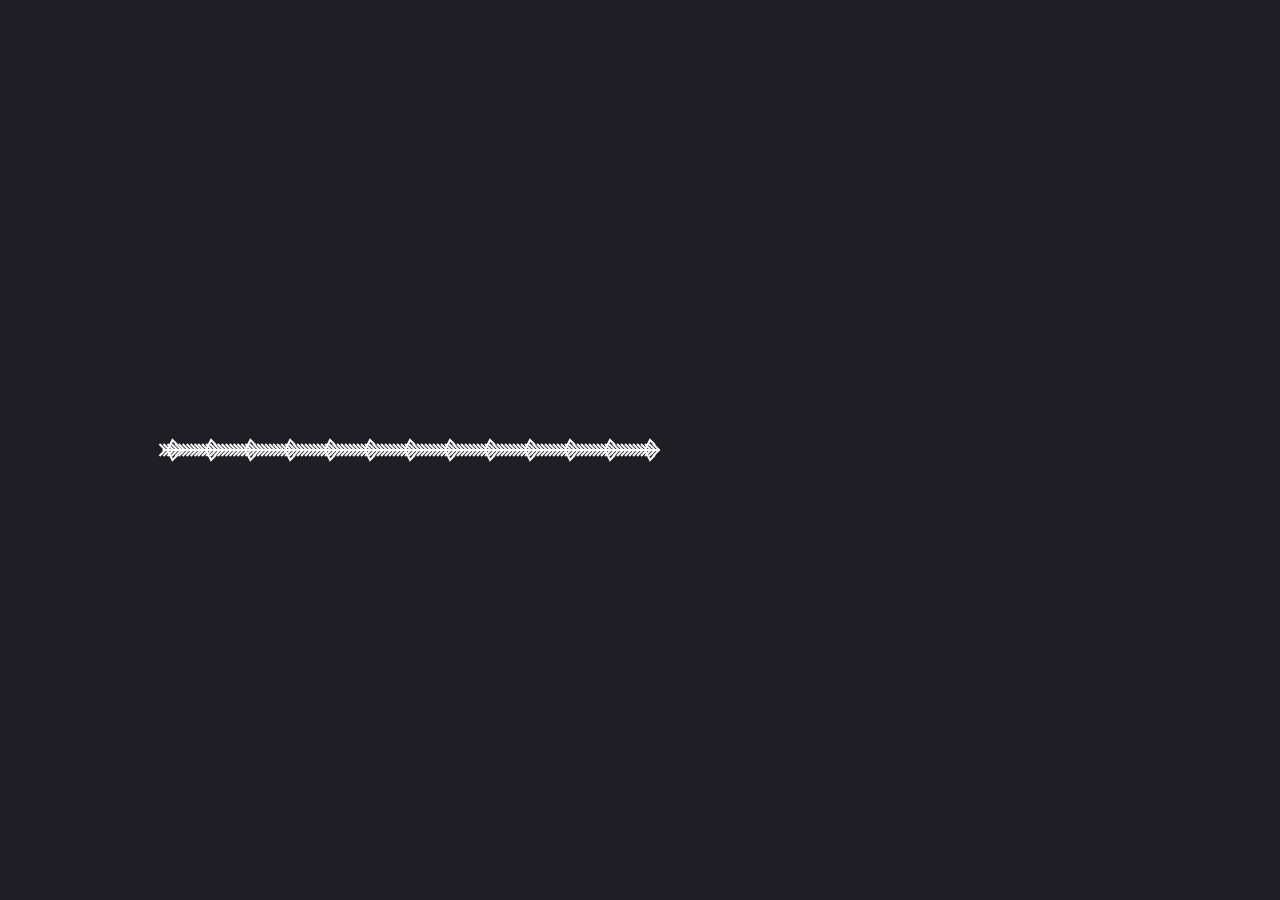
<file: index.html>
<!DOCTYPE html>
<html lang="en">
<head>
<meta charset="UTF-8" />
<meta name="viewport" content="width=device-width,initial-scale=1" />
<title>Skeletal Snake Monster Cursor</title>
<style>
  body, html {
    margin: 0; padding: 0; overflow: hidden; background: #1e1e24;
    cursor: none;
  }
  canvas {
    display: block;
  }
</style>
</head>
<body>
<canvas id="canvas"></canvas>
<script>
  const canvas = document.getElementById('canvas');
  const ctx = canvas.getContext('2d');

  let W, H;
  function resize() {
    W = window.innerWidth;
    H = window.innerHeight;
    canvas.width = W;
    canvas.height = H;
  }
  window.addEventListener('resize', resize);
  resize();
  const segments = 25;
  const snake = [];
  for (let i = 0; i < segments; i++) {
    snake.push({ x: W/2, y: H/2, angle: 0 });
  }
  const mouse = { x: W/2, y: H/2 };
  window.addEventListener('mousemove', e => {
    mouse.x = e.clientX;
    mouse.y = e.clientY;
  });
  function lerp(a, b, t) {
    return a + (b - a) * t;
  }
  function drawSegment(x, y, angle, index) {
    ctx.save();
    ctx.translate(x, y);
    ctx.rotate(angle);
    ctx.strokeStyle = 'white';
    ctx.lineWidth = 2;
    ctx.beginPath();
    ctx.moveTo(0, 0);
    ctx.lineTo(20, 0);
    ctx.stroke();
    for (let i = 3; i < 20; i += 4) {
      const ribLength = 6;
      ctx.beginPath();
      ctx.moveTo(i, 0);
      ctx.lineTo(i - ribLength, -ribLength);
      ctx.stroke();
      ctx.beginPath();
      ctx.moveTo(i, 0);
      ctx.lineTo(i - ribLength, ribLength);
      ctx.stroke();
    }
    if (index % 2 === 0) {
      ctx.beginPath();
      ctx.moveTo(5, 0);
      ctx.lineTo(10, -10);
      ctx.lineTo(15, -5);
      ctx.stroke();
      ctx.beginPath();
      ctx.moveTo(5, 0);
      ctx.lineTo(10, 10);
      ctx.lineTo(15, 5);
      ctx.stroke();
    }
    ctx.restore();
  }

  function update() {
    const head = snake[0];
    head.x = lerp(head.x, mouse.x, 0.15);
    head.y = lerp(head.y, mouse.y, 0.15);
    head.angle = Math.atan2(mouse.y - head.y, mouse.x - head.x);
    for (let i = 1; i < segments; i++) {
      const cur = snake[i];
      const prev = snake[i - 1];
      cur.x = lerp(cur.x, prev.x - 20 * Math.cos(prev.angle), 0.35);
      cur.y = lerp(cur.y, prev.y - 20 * Math.sin(prev.angle), 0.35);
      cur.angle = Math.atan2(prev.y - cur.y, prev.x - cur.x);
    }
  }

  function render() {
    ctx.clearRect(0, 0, W, H);

    for (let i = snake.length - 1; i >= 0; i--) {
      drawSegment(snake[i].x, snake[i].y, snake[i].angle, i);
    }
  }

  function loop() {
    update();
    render();
    requestAnimationFrame(loop);
  }

  loop();
</script>
</body>
</html>
</file>
